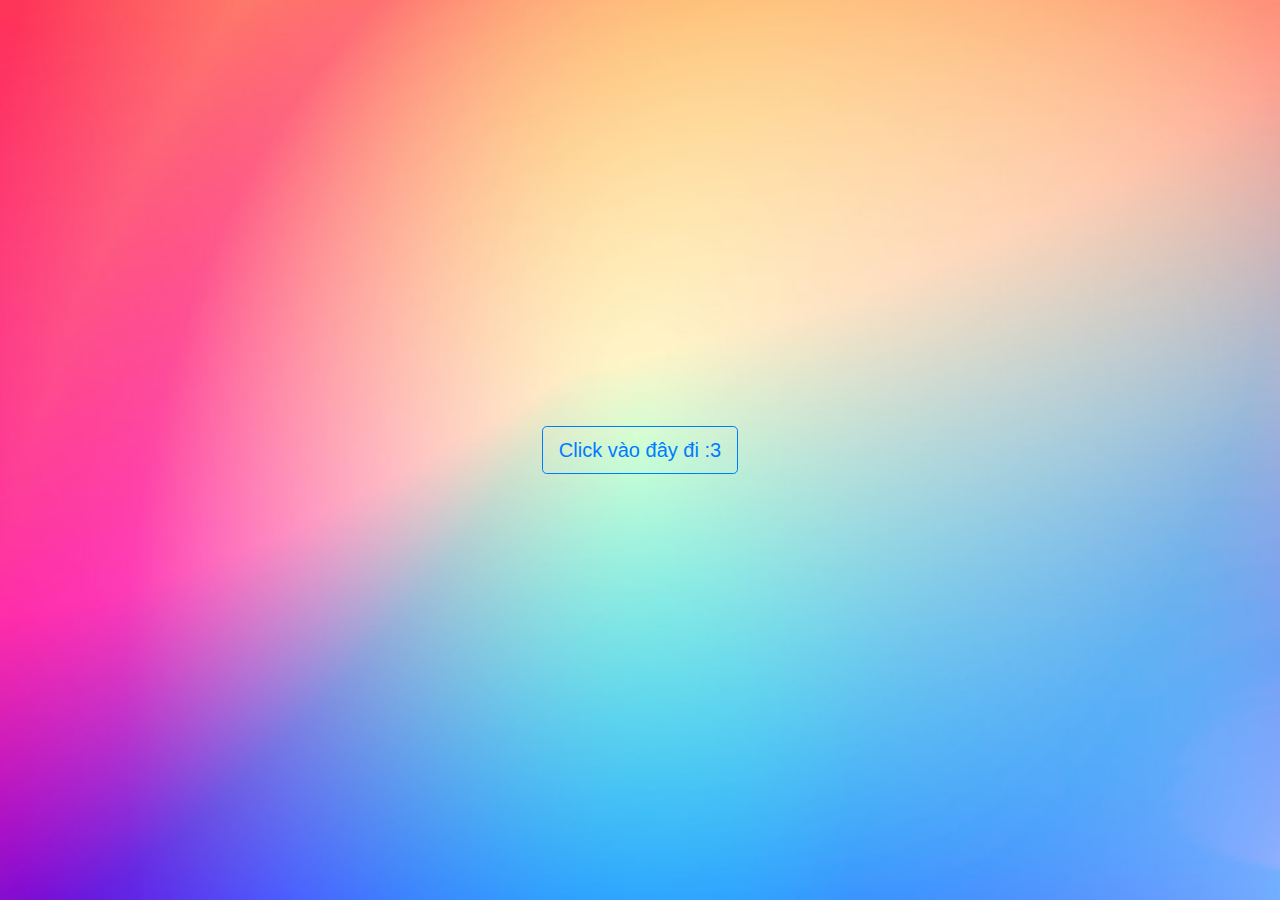
<file: index.html>
<html>

<head>
    <title>Chúc mừng sinh nhật bé Na</title>
    <meta charset="UTF-8">
    <meta name="viewport" content="initial-scale=1.0, maximum-scale=1.0, user-scalable=no" />
    <link rel="stylesheet" href="https://maxcdn.bootstrapcdn.com/bootstrap/4.5.2/css/bootstrap.min.css">
    <script src="https://ajax.googleapis.com/ajax/libs/jquery/3.5.1/jquery.min.js"></script>
    <script src="https://cdnjs.cloudflare.com/ajax/libs/popper.js/1.16.0/umd/popper.min.js"></script>
    <script src="https://maxcdn.bootstrapcdn.com/bootstrap/4.5.2/js/bootstrap.min.js"></script>
    <link rel="icon" href="./assets/images/favicon.png" type="image/png" sizes="16x16">
    <link rel="stylesheet" href="./assets/css/style.css">
</head>

<body>
    <div id="show-content"></div>
    <div class="main_container">
        <button type="button" class="btn btn-outline-primary btn-lg" data-toggle="modal" data-target="#modalHoiNgaySinh">Click vào đây đi :3</button>
    </div>
    <div class="modal" id="modalHoiNgaySinh">
        <div class="modal-dialog">
            <div class="modal-content">
                <div class="modal-header">
                    <h5>Nhập ngày kỉ niệm của chúng mình nào...</h5>
                    <button type="button" class="close" data-dismiss="modal">&times;</button>
                </div>
                <div class="modal-body">
                    <center>
                        <img id="figureImage" src="assets/images/love.gif" width="250">
                    </center>
                    <input type="text" id="nhapngaysinh" class="form-control" placeholder="Viết vào đây nhé! VD: dd/mm/yyyy">
                </div>
                <div class="modal-footer">
                    <button type="button" onclick="checkValid()" class="btn btn-success">Tiếp tục</button>
                </div>
            </div>
        </div>
    </div>
    <script src="assets/js/script.js"></script>
</body>

</html>
</file>
<file: assets/css/style.css>
body {
    background: url("../images/bg.jpg") no-repeat center center fixed;
    background-size: cover;
}

.main_container {
    display: flex;
    align-items: center;
    justify-content: center;
    height: 100%;
}

.modal-body img {
    margin-bottom: 10px;
}
</file>
